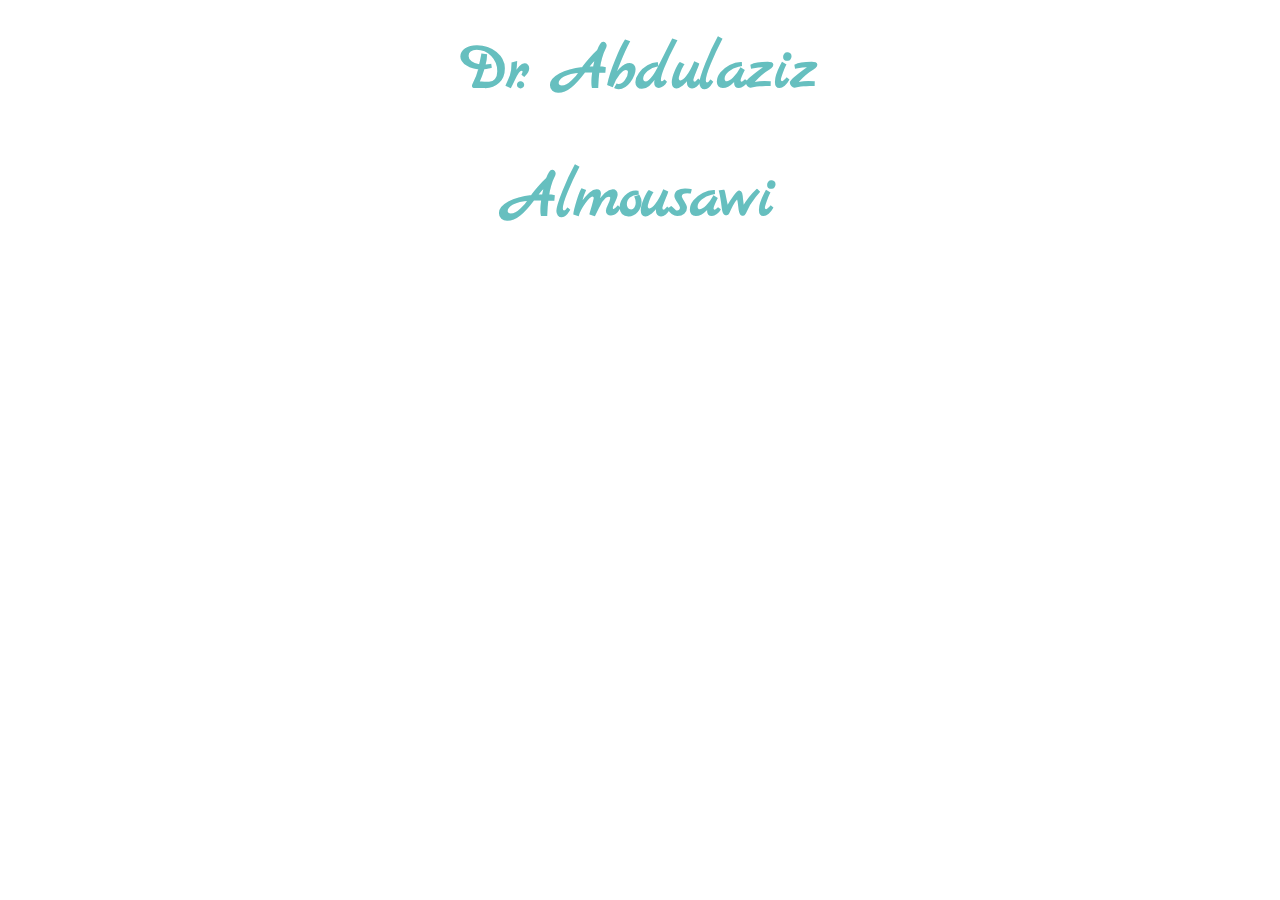
<file: index.html>
<!DOCTYPE html>
<html lang="en">
<head>
    <meta charset="UTF-8">
    <title>Dr. Abdulaziz Almousawi</title>
    <link rel="icon" href="">
    <link rel="stylesheet" href="css/styles.css">
    <link rel="stylesheet" type="text/css" href="//fonts.googleapis.com/css?family=Marck+Script"/>
    <link rel="stylesheet" type="text/css" href="//fonts.googleapis.com/css?family=Alike"/>
</head>

<body>
    <h1>Dr. Abdulaziz Almousawi</h1>

</body>
</html>
</file>
<file: css/styles.css>
body {
    text-align: center;
}

h1 {
    width: 40%;
    margin: auto;
    line-height: 2;
    color: #66BFBF;
    font-family: "Marck Script";
    font-size: 4rem;
    font-style: normal;
    font-variant: normal;
    font-weight: 700;
}

h2 {
    font-family: "Alike";
    font-style: normal;
    font-variant: normal;
    font-weight: 500;
    line-height: 2;
    width: 30%;
    margin: auto;
    color: #62BFBF;
    font-size: 2rem;

}

h3 {
    color: #11999E;
}


p {
    width: 500px;
    margin: auto;
    font-size: 1.2rem;
    text-align: justify;
    line-height: 2;
    color: #40514E;
}

hr {
    border-width: 10px 0 0 0;
    border-style: dotted;
    border-color: #a7c4bc;
    width: 50px;
    margin: 50px auto 50px auto;
}

a {
    font-family: "Alike";
    font-style: normal;
    font-variant: normal;
    font-weight: 500;
    font-size: 1.2rem;
    margin: 10px 50px 10px 50px;
    text-decoration: none;
    color: white;
}

a:hover {
    color: #a7c4bc;
}

.surgery_room_img{
    padding: 0;
}

.field_img {
    width: 200px;
    height: 200px;
    border-radius: 100%;
    border-width: 10px;
    background-color: #a7c4bc;
    padding: 5px;
    margin: auto;
    position: center;
}

.right_mid_img {
    height: 150px;
    width: 150px;
    position: absolute;
    right: 380px;
    top: 50px;
    transform: rotate(45deg);
}

.left_mid_img {
    height: 150px;
    width: 150px;
    position: absolute;
    left: 400px;
    bottom: 450px;
    transform: rotate(-45deg);

}

.upper_third {
    background-color: #dfeeea;
    padding: 100px 50px 10px 50px;
}

.middle_third {
    background-color: #f4f9f7;
    padding: 50px;
}

.lower_third {
    background-color: #2f5d62;
    padding: 20px;
}

.personal_description {
    float: none;
    width: 700px;
    text-align: center;
    margin: auto;
    padding: 10px;
}
.footer{
    color: white;
    text-align: center;
    margin: 30px auto 10px auto;
}

.closing_phrase{
    text-align: center;
    width: 600px;
    line-height: 2;
    margin: 20px auto 20px auto;
}
.skills{
    width: 50%;
    float: left;
    margin: 40px auto 40px auto;
}

.btn {
  background: #dfeeea;
  background-image: -webkit-linear-gradient(top, #dfeeea, #5e8b7e);
  background-image: -moz-linear-gradient(top, #dfeeea, #5e8b7e);
  background-image: -ms-linear-gradient(top, #dfeeea, #5e8b7e);
  background-image: -o-linear-gradient(top, #dfeeea, #5e8b7e);
  background-image: linear-gradient(to bottom, #dfeeea, #5e8b7e);
  -webkit-border-radius: 28;
  -moz-border-radius: 28;
  border-radius: 28px;
  text-shadow: 1px 1px 3px #4a7d82;
  font-family: Arial;
  color: #ffffff;
  font-size: 20px;
  padding: 10px 20px 10px 20px;
  border: solid #ffffff 2px;
  text-decoration: none;
}

.btn:hover {
  background: #5e8b7e;
  background-image: -webkit-linear-gradient(top, #5e8b7e, #2f5d62);
  background-image: -moz-linear-gradient(top, #5e8b7e, #2f5d62);
  background-image: -ms-linear-gradient(top, #5e8b7e, #2f5d62);
  background-image: -o-linear-gradient(top, #5e8b7e, #2f5d62);
  background-image: linear-gradient(to bottom, #5e8b7e, #2f5d62);
  text-decoration: none;
}
</file>
